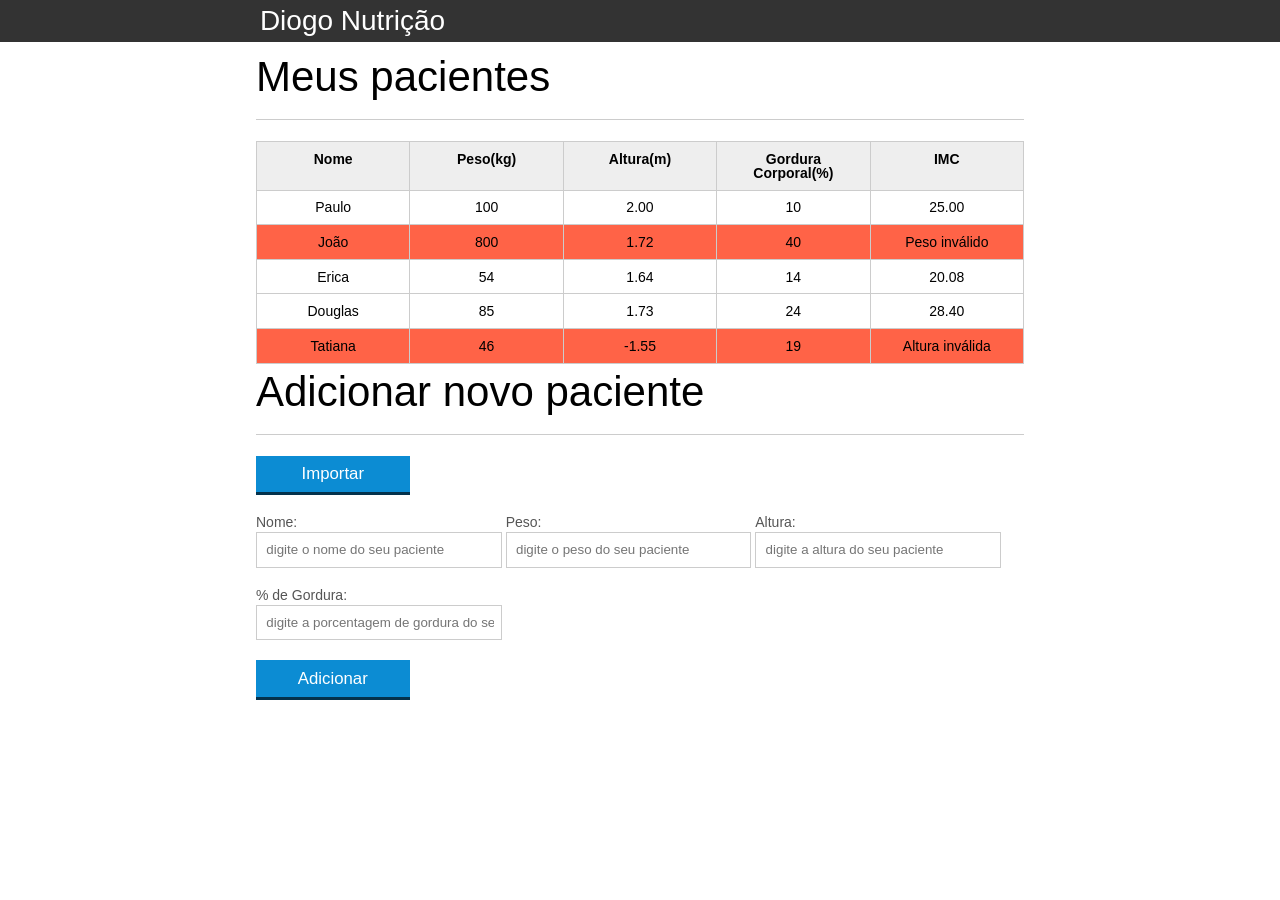
<file: index.html>
<!DOCTYPE html>
<html lang="pt-br">
	<head>
		<meta charset="UTF-8">
		<title>Aparecida Nutrição</title>
		<link rel="icon" href="favicon.ico" type="image/x-icon">
		<link rel="stylesheet" type="text/css" href="css/reset.css">
		<link rel="stylesheet" type="text/css" href="css/index.css">
		
		
		
	</head>
	<body>
		<header>
			<div class="container">
				<h1 class="titulo" data-title>Aparecida Nutrição</h1>
			</div>
		</header>
		<main>
			
			<section class="container">
				<h2>Meus pacientes</h2>
				<table>
					<thead>
						<tr>
							<th>Nome</th>
							<th>Peso(kg)</th>
							<th>Altura(m)</th>
							<th>Gordura Corporal(%)</th>
							<th>IMC</th>
						</tr>
					</thead>
					<tbody id="tabela-pacientes">
						<tr class="paciente paciente1">
							<td class="info-nome">Paulo</td>
							<td class="info-peso">100</td>
							<td class="info-altura">2.00</td>
							<td class="info-gordura">10</td>
							<td class="info-imc">0</td>
						</tr>

						<tr class="paciente" >
							<td class="info-nome">João</td>
							<td class="info-peso">800</td>
							<td class="info-altura">1.72</td>
							<td class="info-gordura">40</td>
							<td class="info-imc">0</td>
						</tr>

						<tr class="paciente" >
							<td class="info-nome">Erica</td>
							<td class="info-peso">54</td>
							<td class="info-altura">1.64</td>
							<td class="info-gordura">14</td>
							<td class="info-imc">0</td>
						</tr>

						<tr class="paciente">
							<td class="info-nome">Douglas</td>
							<td class="info-peso">85</td>
							<td class="info-altura">1.73</td>
							<td class="info-gordura">24</td>
							<td class="info-imc">0</td>
						</tr>
						<tr class="paciente" >
							<td class="info-nome">Tatiana</td>
							<td class="info-peso">46</td>
							<td class="info-altura">-1.55</td>
							<td class="info-gordura">19</td>
							<td class="info-imc">0</td>
						</tr>
					</tbody>
				</table>
			</section>
			<section class="container">
				<h2 id="titulo-form">Adicionar novo paciente</h2>
				<button id="importar-pacientes" class="botao bto-principal" data-add-button>Importar</button>
				<span class="alerta-erro"></span>
				<form id="form-adiciona">
					<div class="grupo">
						<label for="nome">Nome:</label>
						<input id="nome" name="nome" type="text" placeholder="digite o nome do seu paciente" class="campo">
					</div>
					<div class="grupo">
						<label for="peso">Peso:</label>
						<input id="peso" name="peso" type="text" placeholder="digite o peso do seu paciente" class="campo campo-medio">
					</div>
					<div class="grupo">
						<label for="altura">Altura:</label>
						<input id="altura" name="altura" type="text" placeholder="digite a altura do seu paciente" class="campo campo-medio">
					</div>
					<div class="grupo">
						<label for="gordura">% de Gordura:</label>
						<input id="gordura" name="gordura" type="text" placeholder="digite a porcentagem de gordura do seu paciente" class="campo campo-medio" required>
					</div>			
					<button id="adicionar-paciente" class="botao bto-principal">Adicionar</button>
				</form>
			</section>
		</main>		
		<script src="./js/calcIMC2.js"></script>			
		<script src="./js/form.js"></script>			
		<script src="./js/removerLinha.js"></script>			
		<script src="./js/importarPacientes.js"></script>			
	</body>
</html>
</file>
<file: css/index.css>
*{
	box-sizing: border-box;
 }

body{
	font-family: "Helvetica Neue", "Helvetica", Helvetica, Arial, sans-serif;
	font-size: 14px;
}

header{
	background-color: #333;
	height: 3em;
	color: #FFF;
	margin-bottom: 1em;
}

header h1{
	font-size: 2em;
	display:inline-block;
	vertical-align:	middle;
}
header h2{
	font-size: 2em;
	display:inline-block;
	vertical-align:	middle;
}

header .container:before{
	content: '';
	display:inline-block;
	height: 100%;
	vertical-align:	middle;
}

.container{
	width: 60%;
	height: 100%;
	margin: 0 auto;
}

section{
	margin: 2em 0;
	overflow: hidden;
}

section h2{
	font-size: 3em;
	display: block;
	padding-bottom: .5em;
	border-bottom: 1px solid #ccc;
	margin-bottom: .5em;
}

table{
	width: 100%;
	margin-bottom : .5em;
    table-layout: fixed;

}

td, th {
	padding: .7em;
	margin: 0;
	border: 1px solid #ccc;
	text-align: center;
}

th{
	font-weight: bold;
	background-color: #EEE;
}

label{
	color: #555;
	display: block;
	margin-bottom: .2em;
}

.campo{
	margin: 0;
	padding-bottom: 1em;
	width: 100%;
	border: 1px solid #ccc;
	padding: .7em;
	width: 100%;
}

.campo-medio{
	display: inline-block;
	padding-right: .5em;
}

.grupo{
	width: 32%;
	display: inline-block;
	padding: 10px 0px;
}

button{
	padding: .5em 2em;
	border: 0;
	border-bottom: 3px solid;
	font-size: 1.2em;
	cursor: pointer;
	margin: 0;
	margin-top: -3px;
	color: #fff;
	background-color:#0c8cd3;
	border-color: #04324c;
	width: 20%;
    display: block;
    clear: both;
    margin: 10px 0px;

}

button:active{
	margin-top:0px;
	border: 0;
}

button[disabled=disabled], button:disabled {
    background-color: gray;
	border-color: darkgray;

}

.adicionar-paciente{
    margin-top: 30px;
}

.campo-invalido{
	border: 1px solid red;
}

.invalido{
	background-color:tomato;
}
.alerta-erro{
	font-size: 22px;
	color: red;
}

#filtrar-tabela{
	width: 200px;
	height: 35px;
	margin-bottom: 10px;
}
</file>
